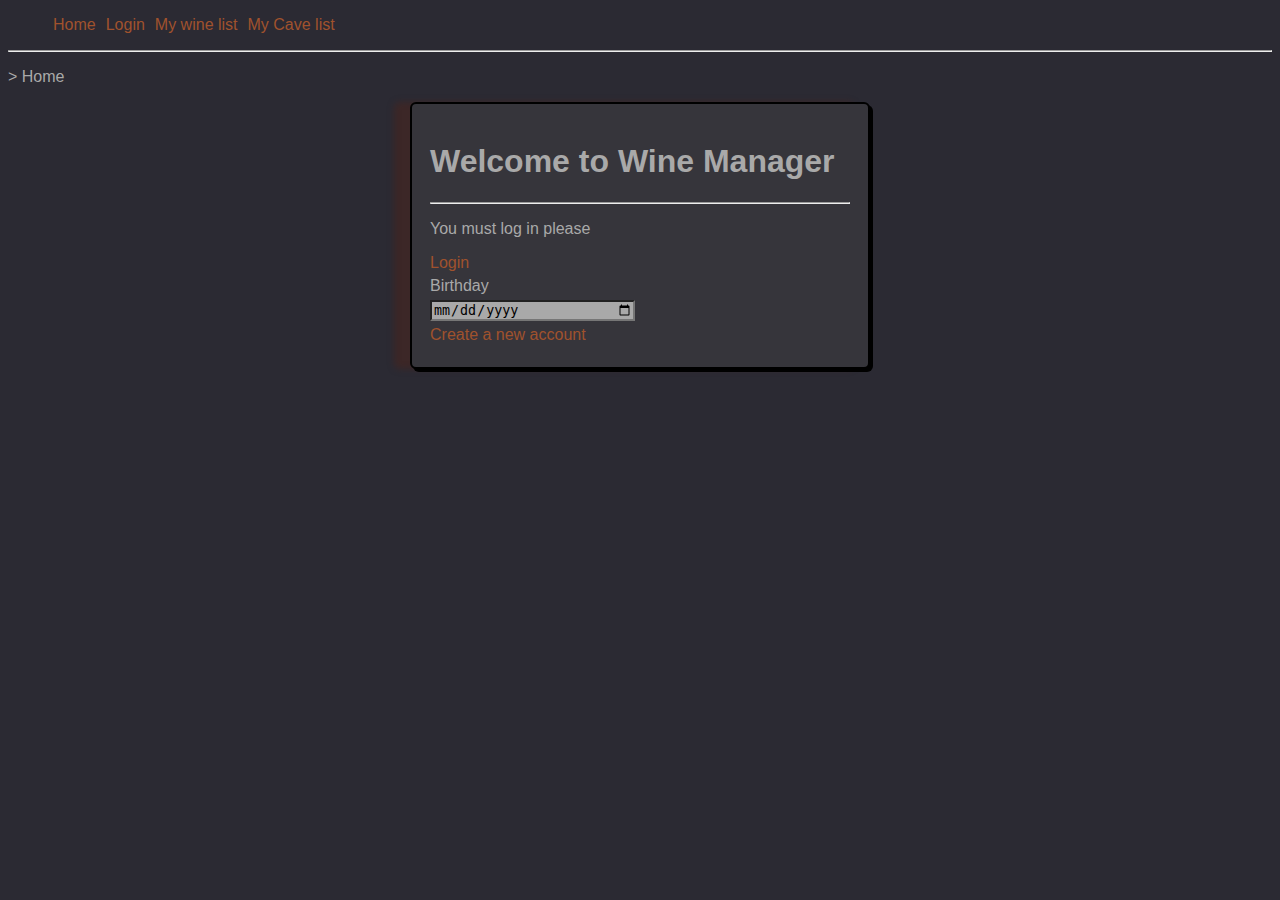
<file: WineManager/wwwroot/index.html>
﻿<!DOCTYPE html>
<html>
<head>
    <meta charset="utf-8" />
    <title>Wine Manager</title>
    <link href="./style.css" rel="stylesheet" type="text/css">
    <script src="script.js" defer></script>
</head>
<body>
    <!-- Navigation -->
    <div>
        <nav>
            <ul class="df">
                <li class="m-il-5">
                    <a href="https://localhost:7041/index.html">Home</a>
                </li>
                <li class="m-il-5">
                    <a href="https://localhost:7041/login.html">Login</a>
                </li>
                <li class="m-il-5">
                    <a href="https://localhost:7041/bottle-list.html">My wine list</a>
                </li>
                <li class="m-il-5">
                    <a href="https://localhost:7041/cave-list.html">My Cave list</a>
                </li>
            </ul>
            <hr />
        </nav>
        <p>> Home</p>
    </div>
    <!-- Page -->
    <div class="container">
        <div class="box">
            <h1>Welcome to Wine Manager</h1>
            <hr />
            <p>You must log in please</p>
            <div class="m-bk-5"><a href="https://localhost:7041/login.html">Login</a></div>
            <label for="birthday">Birthday</label>
            <div class="input m-bk-5"><input id="input_account_birthday" type="date" name="birthday"></div>
            <div class="m-bk-5"><a href="https://localhost:7041/account.html">Create a new account</a></div>
        </div>
    </div>
</body>
</html>
</file>
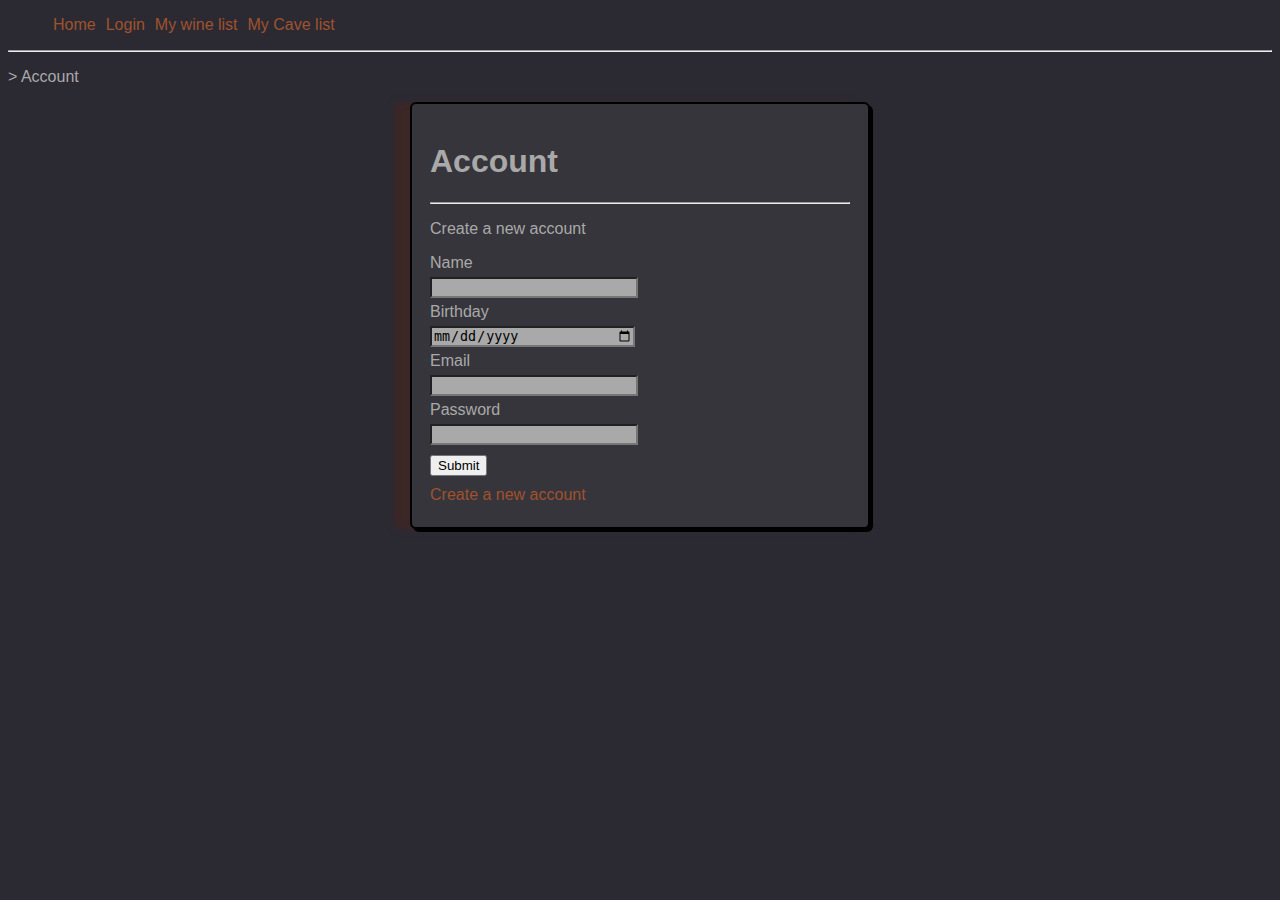
<file: WineManager/wwwroot/account.html>
﻿<!DOCTYPE html>
<html>
<head>
    <meta charset="utf-8" />
    <title>Wine Manager</title>
    <link href="./style.css" rel="stylesheet" type="text/css">
    <script src="script.js" defer></script>
</head>
<body>
    <!-- Navigation -->
    <div>
        <nav>
            <ul class="df">
                <li class="m-il-5">
                    <a href="https://localhost:7041/index.html">Home</a>
                </li>
                <li class="m-il-5">
                    <a href="https://localhost:7041/login.html">Login</a>
                </li>
                <li class="m-il-5">
                    <a href="https://localhost:7041/bottle-list.html">My wine list</a>
                </li>
                <li class="m-il-5">
                    <a href="https://localhost:7041/cave-list.html">My Cave list</a>
                </li>
            </ul>
            <hr />
        </nav>
        <p>> Account</p>
    </div>
    <!-- Page -->
    <div class="container">
        <div class="box">
            <h1>Account</h1>
            <hr />
            <p>Create a new account</p>
            <label for="name">Name</label>
            <div class="input m-bk-5"><input id="input_account_name" type="text" name="name"></div>
            <label for="birthday">Birthday</label>
            <div class="input m-bk-5"><input id="input_account_birthday" type="date" name="birthday"></div>
            <label for="email">Email</label>
            <div class="input m-bk-5"><input id="input_login_email" type="email" name="email"></div>
            <label for="password">Password</label>
            <div class="input m-bk-5"><input id="input_user_id" type="password" name="password"></div>
            <button class="m-bk-5" id="submit-login">Submit</button>

            <div class="m-bk-5"><a href="#">Create a new account</a></div>
        </div>
    </div>
    <ul id="user"></ul>

</body>
</html>
</file>
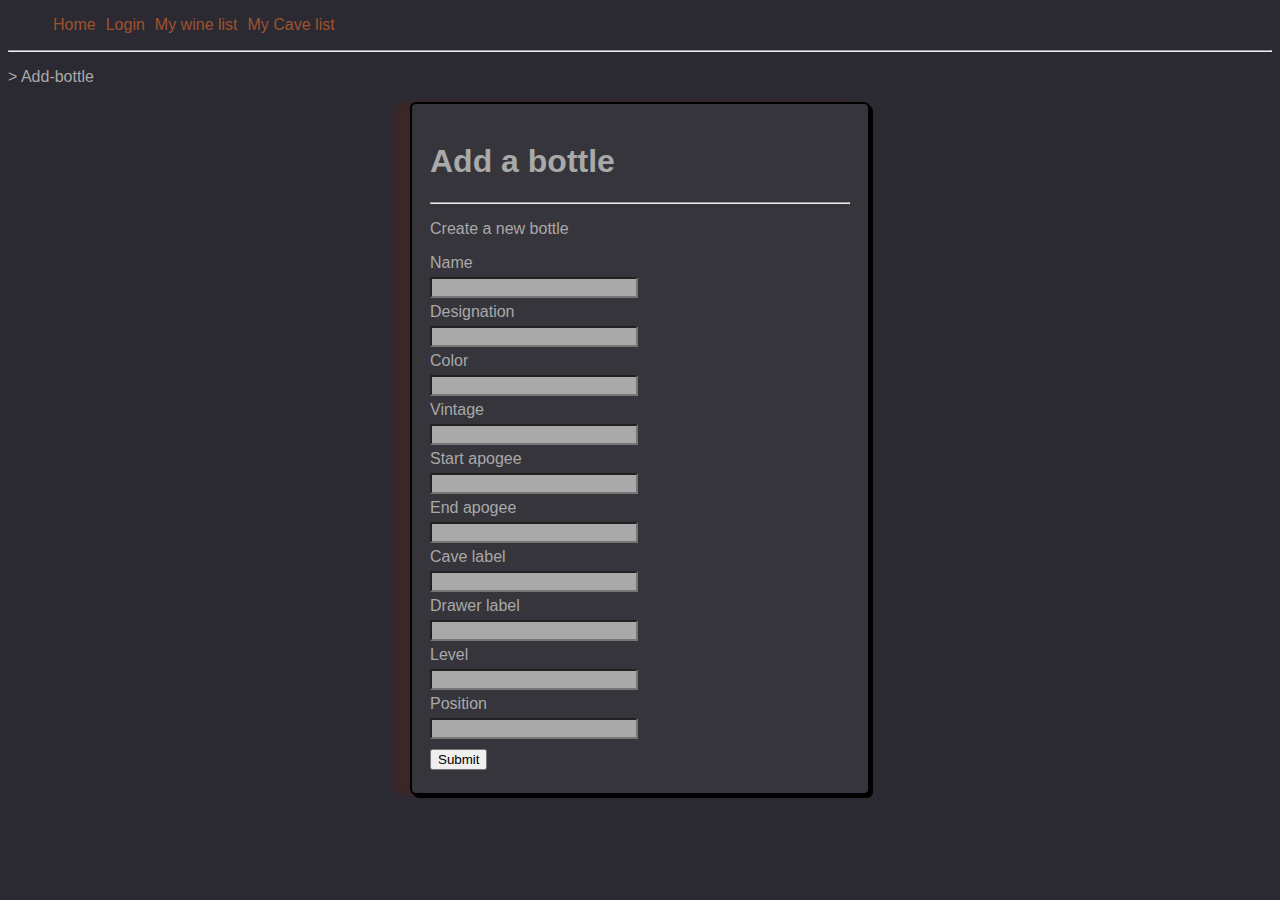
<file: WineManager/wwwroot/add-bottle.html>
﻿<!DOCTYPE html>
<html>
<head>
    <meta charset="utf-8" />
    <title>Wine Manager</title>
    <link href="./style.css" rel="stylesheet" type="text/css">
    <script src="script.js" defer></script>
</head>
<body>
    <!-- Navigation -->
    <div>
        <nav>
            <ul class="df">
                <li class="m-il-5">
                    <a href="https://localhost:7041/index.html">Home</a>
                </li>
                <li class="m-il-5">
                    <a href="https://localhost:7041/login.html">Login</a>
                </li>
                <li class="m-il-5">
                    <a href="https://localhost:7041/bottle-list.html">My wine list</a>
                </li>
                <li class="m-il-5">
                    <a href="https://localhost:7041/bottle-list.html">My Cave list</a>
                </li>
            </ul>
            <hr />
        </nav>
        <p>> Add-bottle</p>
    </div>
    <!-- Page -->
    <div class="container">
        <div class="box">
            <h1>Add a bottle</h1>
            <hr />
            <p>Create a new bottle</p>
            <label for="bottle-name">Name</label><!--exemple ""-->
            <div class="input m-bk-5"><input id="input_add_bottle_name" type="text" name="bottle-name"></div>
            <label for="bottle-designation">Designation</label><!--exemple ""-->
            <div class="input m-bk-5"><input id="input_add_bottle_designation" type="text" name="bottle-designation"></div>
            <label for="bottle-color">Color</label><!--liste déroulant : RED, WHITE, ROSE-->
            <div class="input m-bk-5"><input id="input_add_bottle_color" type="text" name="bottle-color"></div>
            <label for="bottle-vintage">Vintage</label>
            <div class="input m-bk-5"><input id="input_add_bottle_vintage" type="number" name="bottle-vintage"></div>
            <label for="bottle-start-apogee">Start apogee</label>
            <div class="input m-bk-5"><input id="input_add_bottle_start_apogee" type="number" name="bottle-start-apogee"></div>
            <label for="bottle-end-apogee">End apogee</label>
            <div class="input m-bk-5"><input id="input_add_bottle_end_apogee" type="number" name="bottle-end-apogee"></div>
            <label for="bottle-cave-label">Cave label</label><!--liste déroulant : -->
            <div class="input m-bk-5"><input id="input_add_bottle_cave_label" type="text" name="bottle-cave-label"></div>
            <label for="bottle-drawer-label">Drawer label</label><!--liste déroulant : -->
            <div class="input m-bk-5"><input id="input_add_bottle_drawer_label" type="text" name="bottle-drawer-label"></div>
            <label for="bottle-level">Level</label>
            <div class="input m-bk-5"><input id="input_add_bottle_level" type="number" name="bottle-level"></div>
            <label for="bottle-position">Position</label>
            <div class="input m-bk-5"><input id="input_add_bottle_position" type="number" name="bottle-position"></div>

            <button class="m-bk-5" id="submit-add-bottle">Submit</button>

        </div>
    </div>
    <ul id="user"></ul>

</body>
</html>
</file>
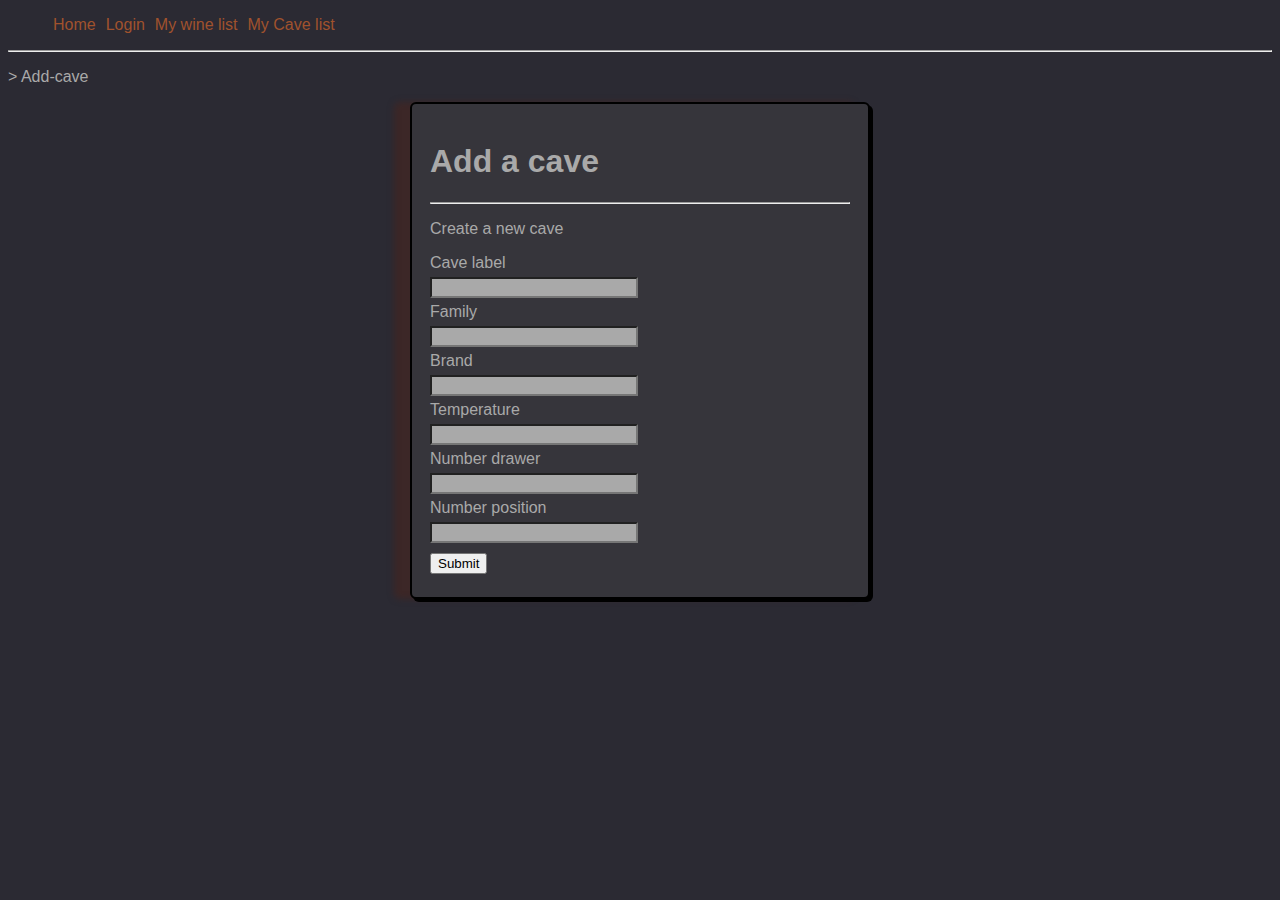
<file: WineManager/wwwroot/add-cave.html>
﻿<!DOCTYPE html>
<html>
<head>
    <meta charset="utf-8" />
    <title>Wine Manager</title>
    <link href="./style.css" rel="stylesheet" type="text/css">
    <script src="script.js" defer></script>
</head>
<body>
    <!-- Navigation -->
    <div>
        <nav>
            <ul class="df">
                <li class="m-il-5">
                    <a href="https://localhost:7041/index.html">Home</a>
                </li>
                <li class="m-il-5">
                    <a href="https://localhost:7041/login.html">Login</a>
                </li>
                <li class="m-il-5">
                    <a href="https://localhost:7041/bottle-list.html">My wine list</a>
                </li>
                <li class="m-il-5">
                    <a href="https://localhost:7041/cave-list.html">My Cave list</a>
                </li>
            </ul>
            <hr />
        </nav>
        <p>> Add-cave</p>
    </div>
    <!-- Page -->
    <div class="container">
        <div class="box">
            <h1>Add a cave</h1>
            <hr />
            <p>Create a new cave</p>
            <label for="cave-label">Cave label</label><!--exemple "Cave de la cuisine"-->
            <div class="input m-bk-5"><input id="input_add_cave_label" type="text" name="cave-label"></div>
            <label for="cave-family">Family</label><!--cave de service, cave de garde, cave sous-terraine, autres…-->
            <div class="input m-bk-5"><input id="input_add_cave_family" type="text" name="cave-family"></div>
            <label for="cave-brand">Brand</label><!--Liebherr, Climadiff, La Sommelière, Haier, etc.-->
            <div class="input m-bk-5"><input id="input_add_cave_brand" type="text" name="cave-brand"></div>
            <label for="cave-temperature">Temperature</label>
            <div class="input m-bk-5"><input id="input_add_cave_temperature" type="number" name="cave-temperature"></div>
            <label for="cave-nb-drawer">Number drawer</label>
            <div class="input m-bk-5"><input id="input_add_cave_nb_drawer" type="number" name="cave-nb-drawer"></div>
            <label for="cave-nb-position">Number position</label>
            <div class="input m-bk-5"><input id="input_add_cave_nb_position" type="number" name="cave-nb-position"></div>

            <button class="m-bk-5" id="submit-add-cave">Submit</button>

        </div>
    </div>
    <ul id="user"></ul>

</body>
</html>
</file>
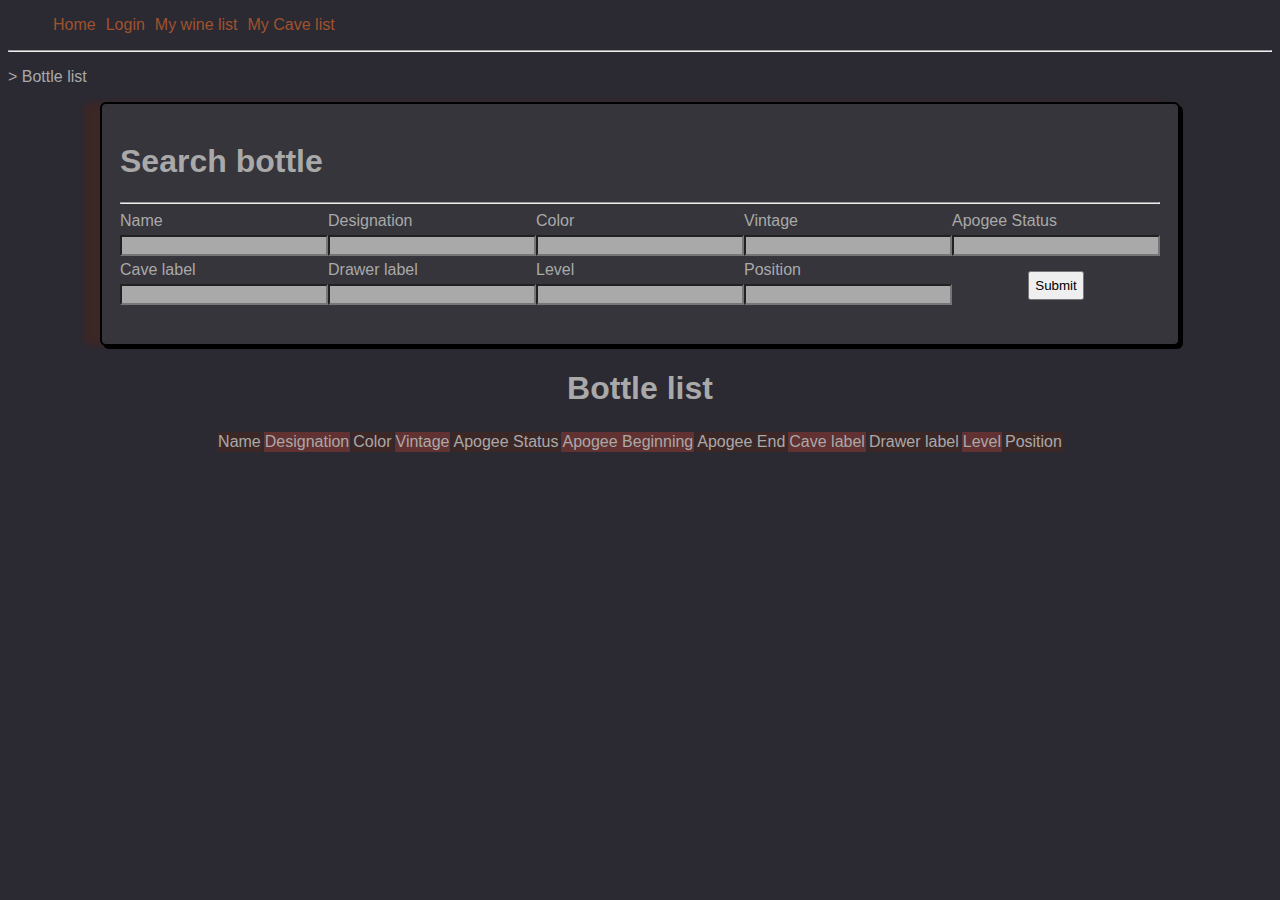
<file: WineManager/wwwroot/bottle-list.html>
﻿<!DOCTYPE html>
<html>
<head>
    <meta charset="utf-8" />
    <title>Wine Manager</title>
    <link href="./style.css" rel="stylesheet" type="text/css">
    <script src="bottle-list-script.js" defer></script>
</head>
<body>
    <!-- Navigation -->
    <div>
        <nav>
            <ul class="df">
                <li class="m-il-5">
                    <a href="https://localhost:7041/index.html">Home</a>
                </li>
                <li class="m-il-5">
                    <a href="https://localhost:7041/login.html">Login</a>
                </li>
                <li class="m-il-5">
                    <a href="https://localhost:7041/bottle-list.html">My wine list</a>
                </li>
                <li class="m-il-5">
                    <a href="https://localhost:7041/cave-list.html">My Cave list</a>
                </li>
            </ul>
            <hr />
        </nav>
        <p>> Bottle list</p>
    </div>
    <!-- Page -->
    <!--Search bar-->
    <div class="container">
        <div class="box">
            <h1>Search bottle</h1>
            <hr />
            <div class="df">
                <div>
                    <label for="name">Name</label>
                    <div class="input m-bk-5"><input id="input_search_name" type="text" name="name"></div>
                </div>
                <div>
                    <label for="designation">Designation</label>
                    <div class="input m-bk-5"><input id="input_search_designation" type="text" name="designation"></div>
                </div>
                <div>
                    <label for="color">Color</label>
                    <div class="input m-bk-5"><input id="input_search_color" type="text" name="color"></div>
                </div>
                <div>
                    <label for="vintage">Vintage</label>
                    <div class="input m-bk-5"><input id="input_search_vintage" type="number" name="vintage"></div>
                </div>
                <div>
                    <label for="apogee-status">Apogee Status</label>
                    <div class="input m-bk-5"><input id="input_search_apogee-status" type="text" name="apogee-status"></div>
                </div>
            </div>
            <div class="df">
                <div>
                    <label for="cave-label">Cave label</label>
                    <div class="input m-bk-5"><input id="input_search_cave-label" type="text" name="cave-label"></div>
                </div>
                <div>
                    <label for="drawer-label">Drawer label</label>
                    <div class="input m-bk-5"><input id="input_search_drawer-label" type="text" name="drawer-label"></div>
                </div>
                <div>
                    <label for="level">Level</label>
                    <div class="input m-bk-5"><input id="input_search_level" type="number" name="level"></div>
                </div>
                <div>
                    <label for="Position">Position</label>
                    <div class="input m-bk-5"><input id="input_search_Position" type="text" name="Position"></div>
                </div>
                <button class="m-a p-5" id="submit_search_btn">Submit</button>
            </div>

            <p id="search_res"></p>


        </div>
    </div>

    <!--Table-->
    <div class="container">
        <table class="m-a">
            <thead>
                <tr>
                    <th colspan="11"><h1>Bottle list</h1></th>
                </tr>
                <tr class="">
                    <td>Name</td>
                    <td>Designation</td>
                    <td>Color</td>
                    <td>Vintage</td>
                    <td>Apogee Status</td><!--not ready, good for tasting, too late OU SINON Jeune, Maturation, Apogée, Déclin -->
                    <td>Apogee Beginning</td>
                    <td>Apogee End</td>
                    <td>Cave label</td><!--si pas de cave "not stored"-->
                    <td>Drawer label</td><!--si pas de drawer "not stored"-->
                    <td>Level</td><!--si pas de drawer "not stored"-->
                    <td>Position</td><!--si pas de drawer "not stored"-->
                    <!--<td>Image</td>--><!--Option :Image de l'étiquette-->

                </tr>
            </thead>
            <tbody id="bottles">
                <!--
                <tr>Ligne
                    <td>Case<</td>
                </tr>
                -->
            </tbody>
        </table>

    </div>
</body>
</html>
</file>
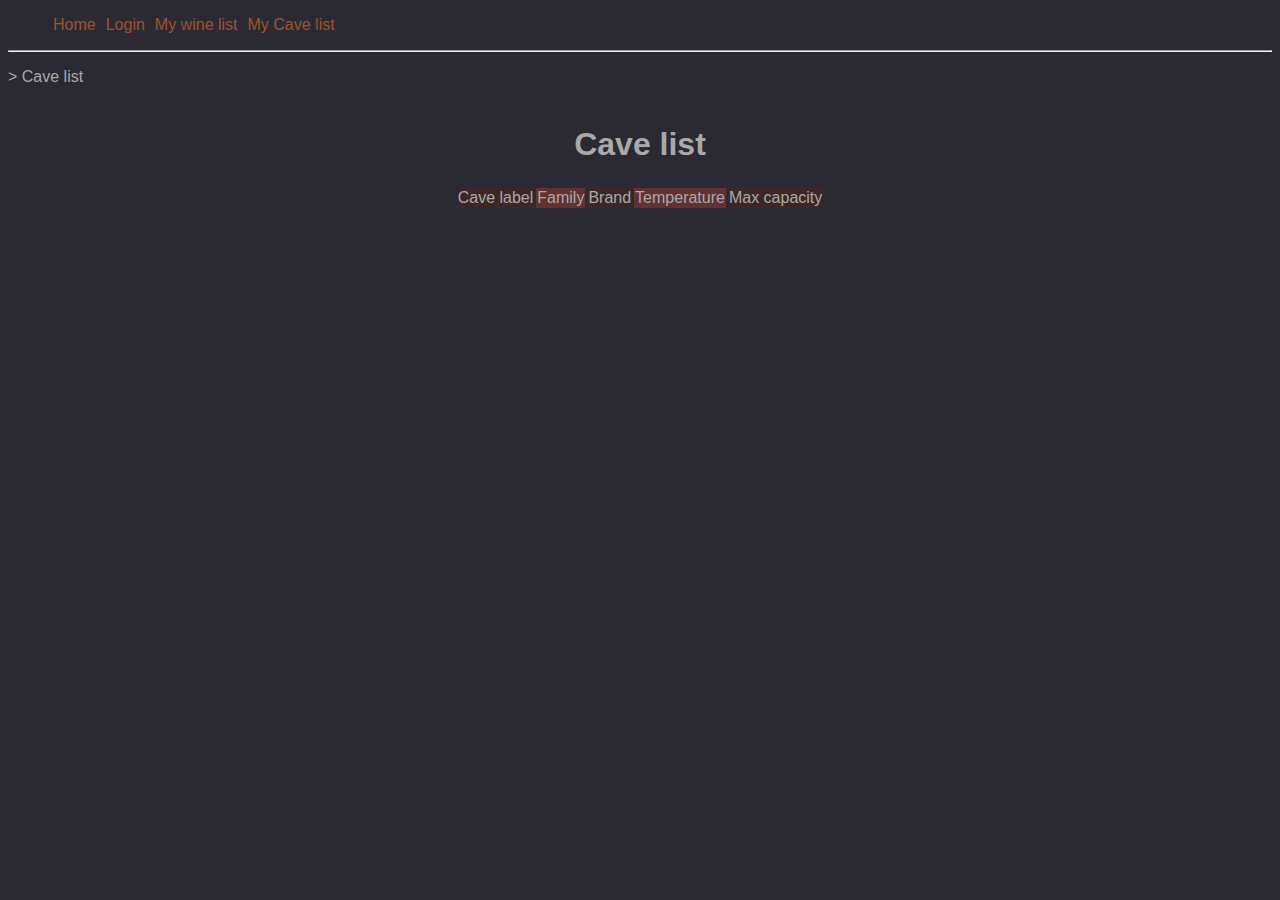
<file: WineManager/wwwroot/cave-list.html>
﻿<!DOCTYPE html>
<html>
<head>
    <meta charset="utf-8" />
    <title>Wine Manager</title>
    <link href="./style.css" rel="stylesheet" type="text/css">
    <script src="script.js" defer></script>
</head>
<body>
    <!-- Navigation -->
    <div>
        <nav>
            <ul class="df">
                <li class="m-il-5">
                    <a href="https://localhost:7041/index.html">Home</a>
                </li>
                <li class="m-il-5">
                    <a href="https://localhost:7041/login.html">Login</a>
                </li>
                <li class="m-il-5">
                    <a href="https://localhost:7041/bottle-list.html">My wine list</a>
                </li>
                <li class="m-il-5">
                    <a href="https://localhost:7041/cave-list.html">My Cave list</a>
                </li>
            </ul>
            <hr />
        </nav>
        <p>> Cave list</p>
    </div>
    <!-- Page -->
    <div class="container">
        <table class="m-a">
            <thead>
                <tr>
                    <th colspan="5"><h1>Cave list</h1></th>
                </tr>
                <tr>
                    <td>Cave label</td><!--exemple "Cave de la cuisine"-->
                    <td>Family</td><!--cave de service, cave de garde, cave sous-terraine, autres…-->
                    <td>Brand</td><!--Liebherr, Climadiff, La Sommelière, Haier, etc.-->
                    <td>Temperature</td><!--exemple : 16°C-->
                    <td>Max capacity</td>
                </tr>
            </thead>
            <tbody id="bottles">
                <!--
                <tr>Ligne
                    <td>Case<</td>
                </tr>
                -->
            </tbody>
        </table>

    </div>
</body>
</html>
</file>
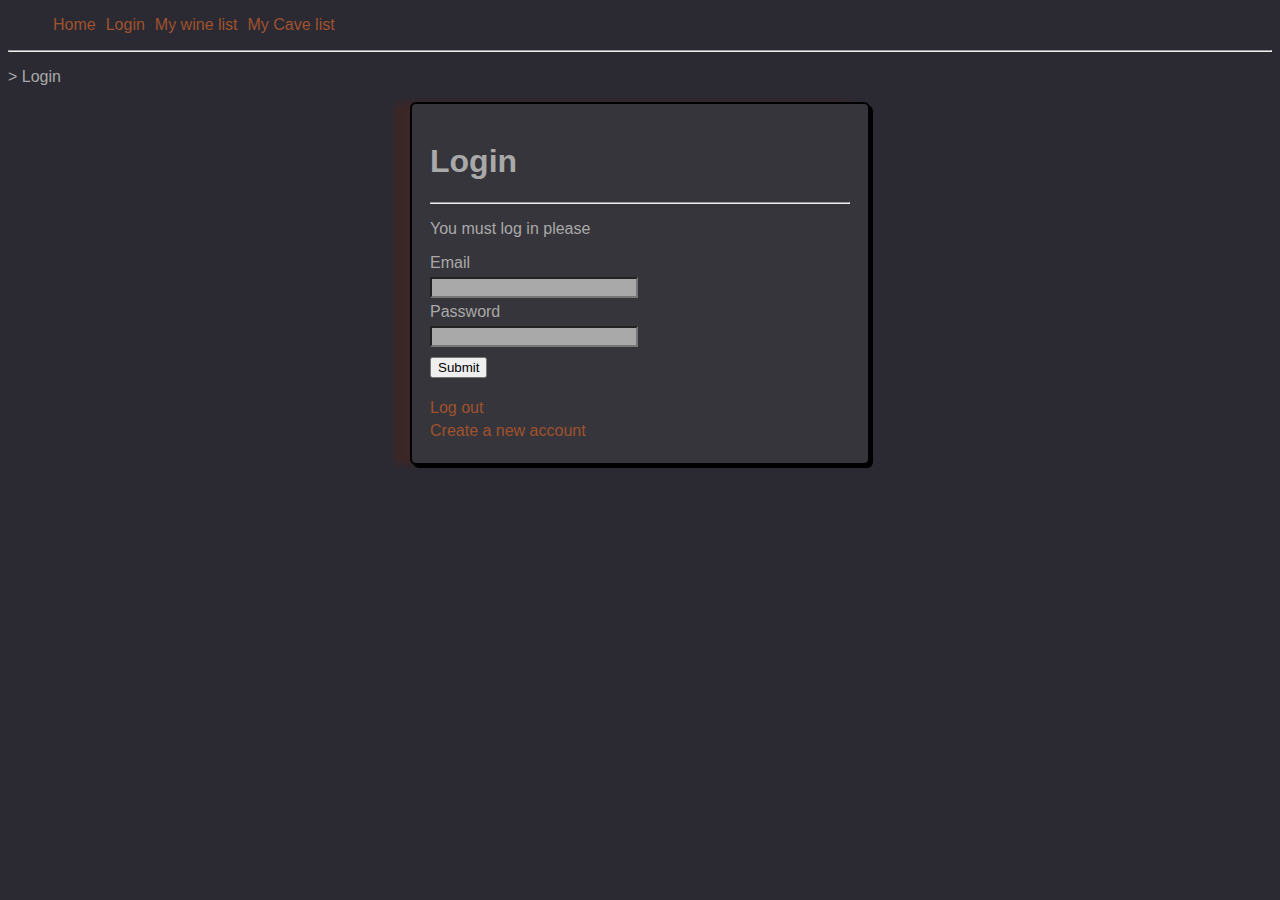
<file: WineManager/wwwroot/login.html>
﻿<!DOCTYPE html>
<html>
<head>
    <meta charset="utf-8" />
    <title>Wine Manager</title>
    <link href="./style.css" rel="stylesheet" type="text/css">
    <script src="login-script.js" defer></script>
</head>
<body>
    <!-- Navigation -->
    <div>
        <nav>
            <ul class="df">
                <li class="m-il-5">
                    <a href="https://localhost:7041/index.html">Home</a>
                </li>
                <li class="m-il-5">
                    <a href="https://localhost:7041/login.html">Login</a>
                </li>
                <li class="m-il-5">
                    <a href="https://localhost:7041/bottle-list.html">My wine list</a>
                </li>
                <li class="m-il-5">
                    <a href="https://localhost:7041/cave-list.html">My Cave list</a>
                </li>
            </ul>
            <hr />
        </nav>
        <p>> Login</p>
    </div>
    <!-- Page -->
    <div class="container">
        <div class="box">
            <h1>Login</h1>
            <hr />
            <p>You must log in please</p>
            <label for="email">Email</label>
            <div class="input m-bk-5"><input id="input_login_email" type="email" name="email"></div>
            <label for="password">Password</label>
            <div class="input m-bk-5"><input id="input_login_pw" type="password" name="password"></div>
            <button class="m-bk-5" id="submit_login_btn">Submit</button>
            <p id="login_res"></p>

            <div class="m-bk-5"><a href="#">Log out</a></div>
            <div class="m-bk-5"><a href="https://localhost:7041/account.html">Create a new account</a></div>
        </div>
    </div>
    <ul id="user"></ul>

</body>
</html>
</file>
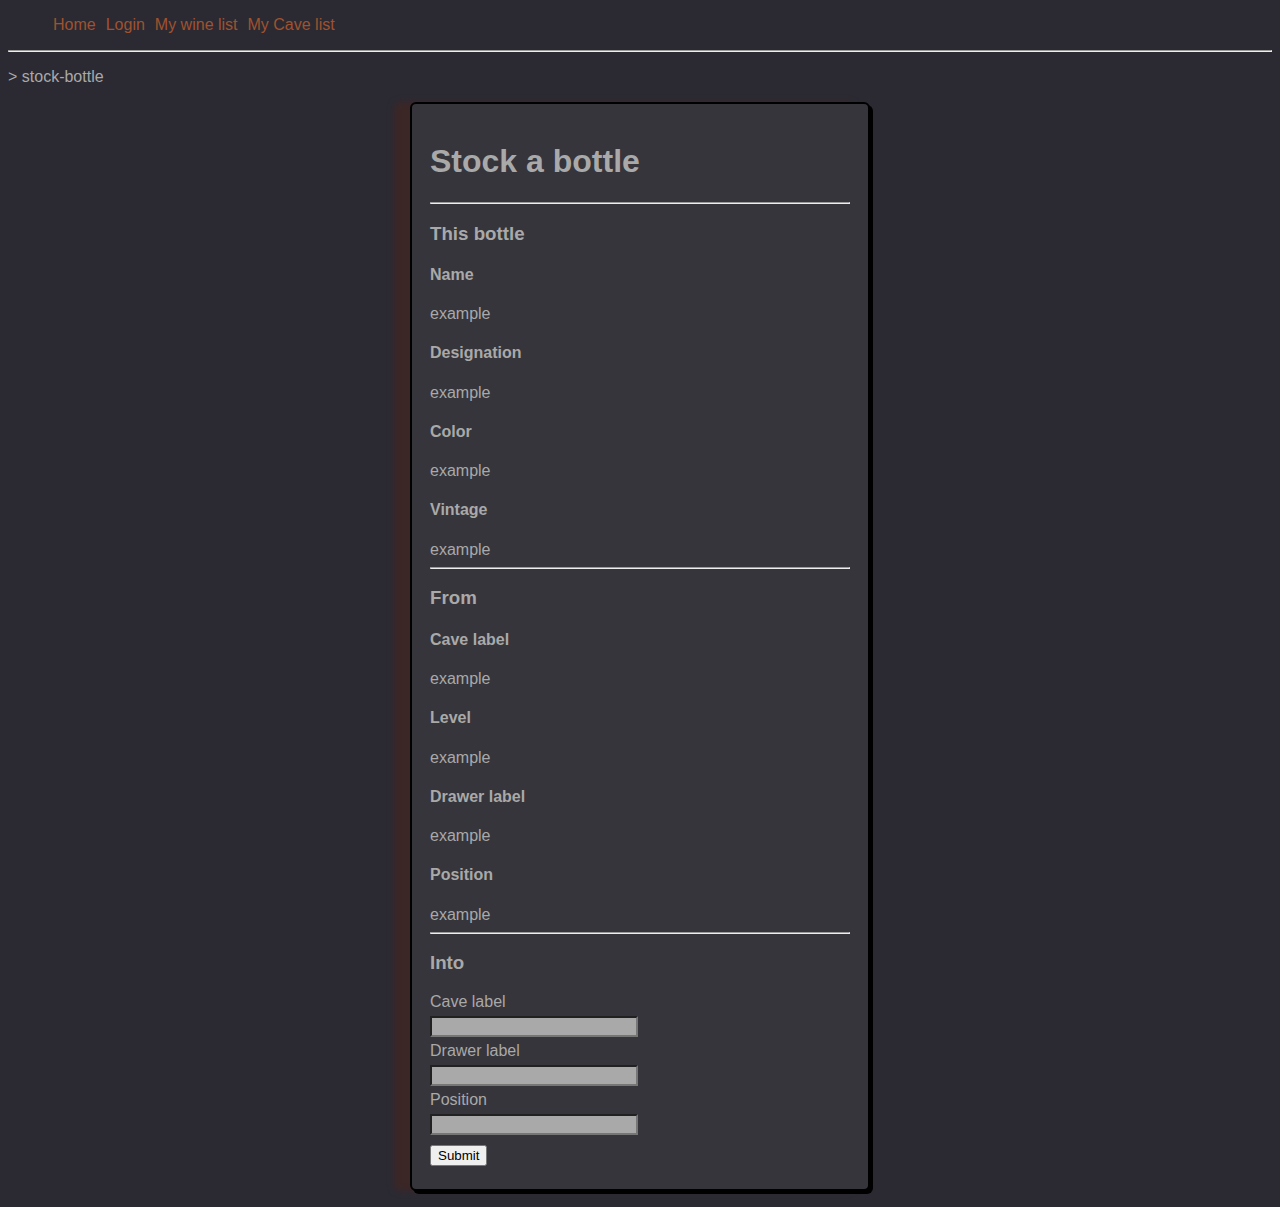
<file: WineManager/wwwroot/stock-bottle.html>
﻿<!DOCTYPE html>
<html>
<head>
    <meta charset="utf-8" />
    <title>Wine Manager</title>
    <link href="./style.css" rel="stylesheet" type="text/css">
    <script src="script.js" defer></script>
</head>
<body>
    <!-- Navigation -->
    <div>
        <nav>
            <ul class="df">
                <li class="m-il-5">
                    <a href="https://localhost:7041/index.html">Home</a>
                </li>
                <li class="m-il-5">
                    <a href="https://localhost:7041/login.html">Login</a>
                </li>
                <li class="m-il-5">
                    <a href="https://localhost:7041/bottle-list.html">My wine list</a>
                </li>
                <li class="m-il-5">
                    <a href="https://localhost:7041/bottle-list.html">My Cave list</a>
                </li>
            </ul>
            <hr />
        </nav>
        <p>> stock-bottle</p>
    </div>
    <!-- Page -->
    <div class="container">
        <div class="box">
            <h1>Stock a bottle</h1>
            <hr />
            <h3>This bottle</h3>
            <h4>Name</h4>
            <div id="wine_name">example</div>
            <h4>Designation</h4>
            <div id="wine_designation">example</div>
            <h4>Color</h4>
            <div id="wine_color">example</div>
            <h4>Vintage</h4>
            <div id="wine_vintage">example</div>
            <hr />

            <h3>From</h3>
            <h4>Cave label</h4>
            <div id="bottle_from_cave_label">example</div>
            <h4>Level</h4>
            <div id="bottle_from_cave_level">example</div>
            <h4>Drawer label</h4>
            <div id="bottle_from_drawer_level">example</div>
            <h4>Position</h4>
            <div id="bottle_from_drawer_position">example</div>
            <hr />

            <h3>Into</h3>
            <label for="bottle-cave-label">Cave label</label><!--liste déroulant : -->
            <div class="input m-bk-5"><input id="input_add_bottle_cave_label" type="text" name="bottle-cave-label"></div>
            <label for="bottle-drawer-label">Drawer label</label><!--liste déroulant : -->
            <div class="input m-bk-5"><input id="input_add_bottle_drawer_label" type="text" name="bottle-drawer-label"></div>
            <label for="bottle-position">Position</label>
            <div class="input m-bk-5"><input id="input_add_bottle_position" type="number" name="bottle-position"></div>

            <button class="m-bk-5" id="submit-add-bottle">Submit</button>

        </div>
    </div>
    <ul id="user"></ul>

</body>
</html>
</file>
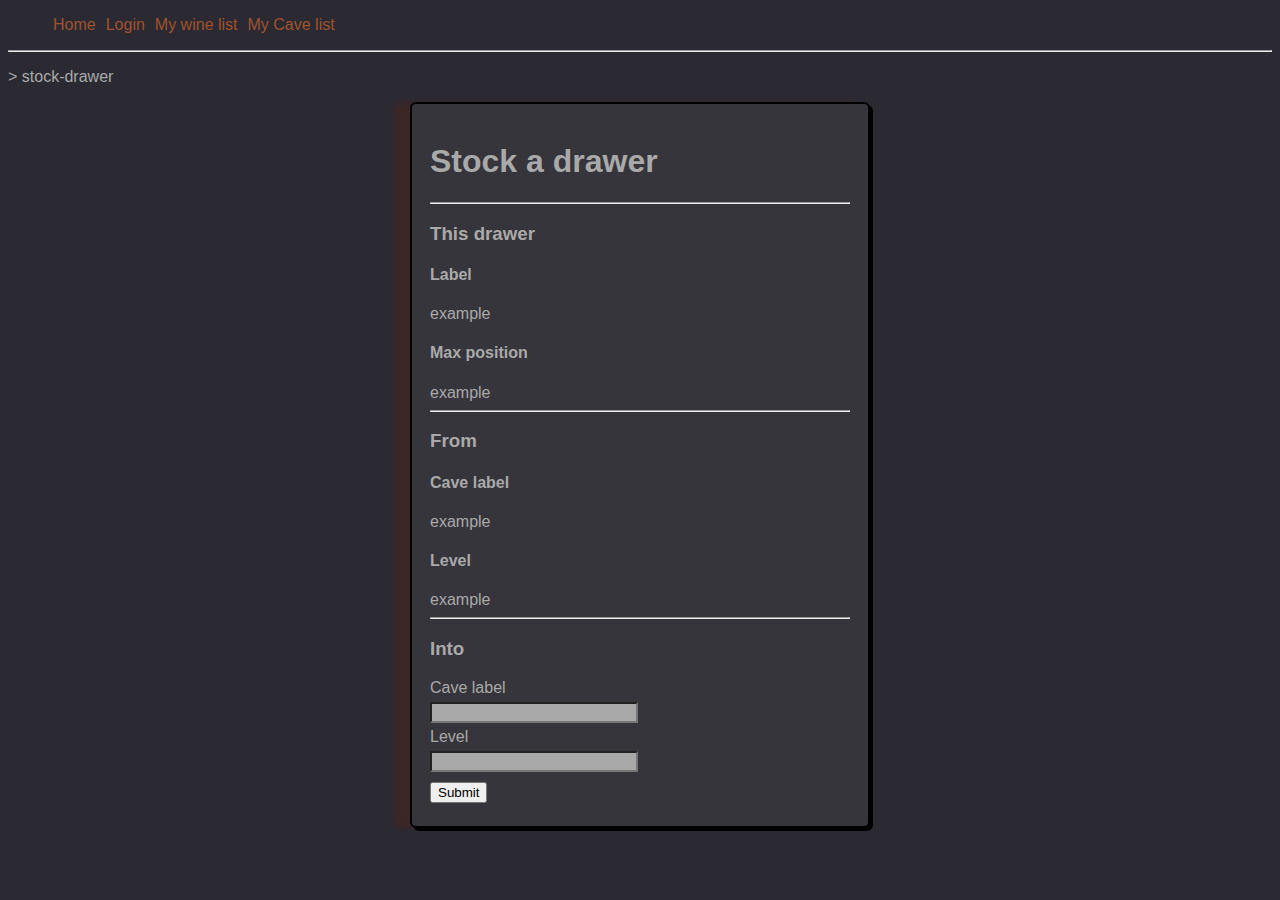
<file: WineManager/wwwroot/stock-drawer.html>
﻿<!DOCTYPE html>
<html>
<head>
    <meta charset="utf-8" />
    <title>Wine Manager</title>
    <link href="./style.css" rel="stylesheet" type="text/css">
    <script src="script.js" defer></script>
</head>
<body>
    <!-- Navigation -->
    <div>
        <nav>
            <ul class="df">
                <li class="m-il-5">
                    <a href="https://localhost:7041/index.html">Home</a>
                </li>
                <li class="m-il-5">
                    <a href="https://localhost:7041/login.html">Login</a>
                </li>
                <li class="m-il-5">
                    <a href="https://localhost:7041/bottle-list.html">My wine list</a>
                </li>
                <li class="m-il-5">
                    <a href="https://localhost:7041/bottle-list.html">My Cave list</a>
                </li>
            </ul>
            <hr />
        </nav>
        <p>> stock-drawer</p>
    </div>
    <!-- Page -->
    <div class="container">
        <div class="box">
            <h1>Stock a drawer</h1>
            <hr />
            <h3>This drawer</h3>
            <h4>Label</h4>
            <p id="drawer_label">example</p>
            <h4>Max position</h4>
            <div id="drawer_max_position">example</div>
            <hr />

            <h3>From</h3>
            <h4>Cave label</h4>
            <div id="drawer_from_cave_label">example</div>
            <h4>Level</h4>
            <div id="drawer_from_cave_level">example</div>
            <hr />

            <h3>Into</h3>
            <label for="bottle-cave-label">Cave label</label><!--liste déroulant : -->
            <div class="input m-bk-5"><input id="input_add_bottle_cave_label" type="text" name="bottle-cave-label"></div>
            <label for="bottle-level">Level</label>
            <div class="input m-bk-5"><input id="input_add_bottle_level" type="number" name="bottle-level"></div>

            <button class="m-bk-5" id="submit-add-bottle">Submit</button>

        </div>
    </div>
    <ul id="user"></ul>

</body>
</html>
</file>
<file: WineManager/wwwroot/style.css>
﻿body {
    background-color: rgb(43, 42, 51);
    color: darkgray;
    font-family: Arial, Helvetica, sans-serif;
}

.pink {
    background-color: hotpink;
}

.df {
    display: flex;
}

.m-il-5 {
    margin-inline: 5px;
}

.m-bk-5 {
    margin-block: 5px;
}

.m-a {
    margin: auto;
}

.p-5 {
    padding: 5px;
}
li {
    list-style: none;
}

a {
    text-decoration: none;
    color: sienna
}

.container {
    display: flex;
    margin-inline: 12px;
}

.box {
    min-width: 420px;
    border: solid black 2px;
    margin: auto;
    padding: 18px;
    border-radius: 6px;
    background-color: rgb(54, 53, 59);
    box-shadow: 3px 3px black, -1em 0 .4em rgb(60, 39, 39);
}

input {
    background-color: darkgray;
    min-width: 200px;
}

tr:nth-child(even) {
    background-color: rgb(60, 39, 39);
}

th:nth-child(even), td:nth-child(even) {
    background-color: rgb(98, 49, 49);
}
</file>
